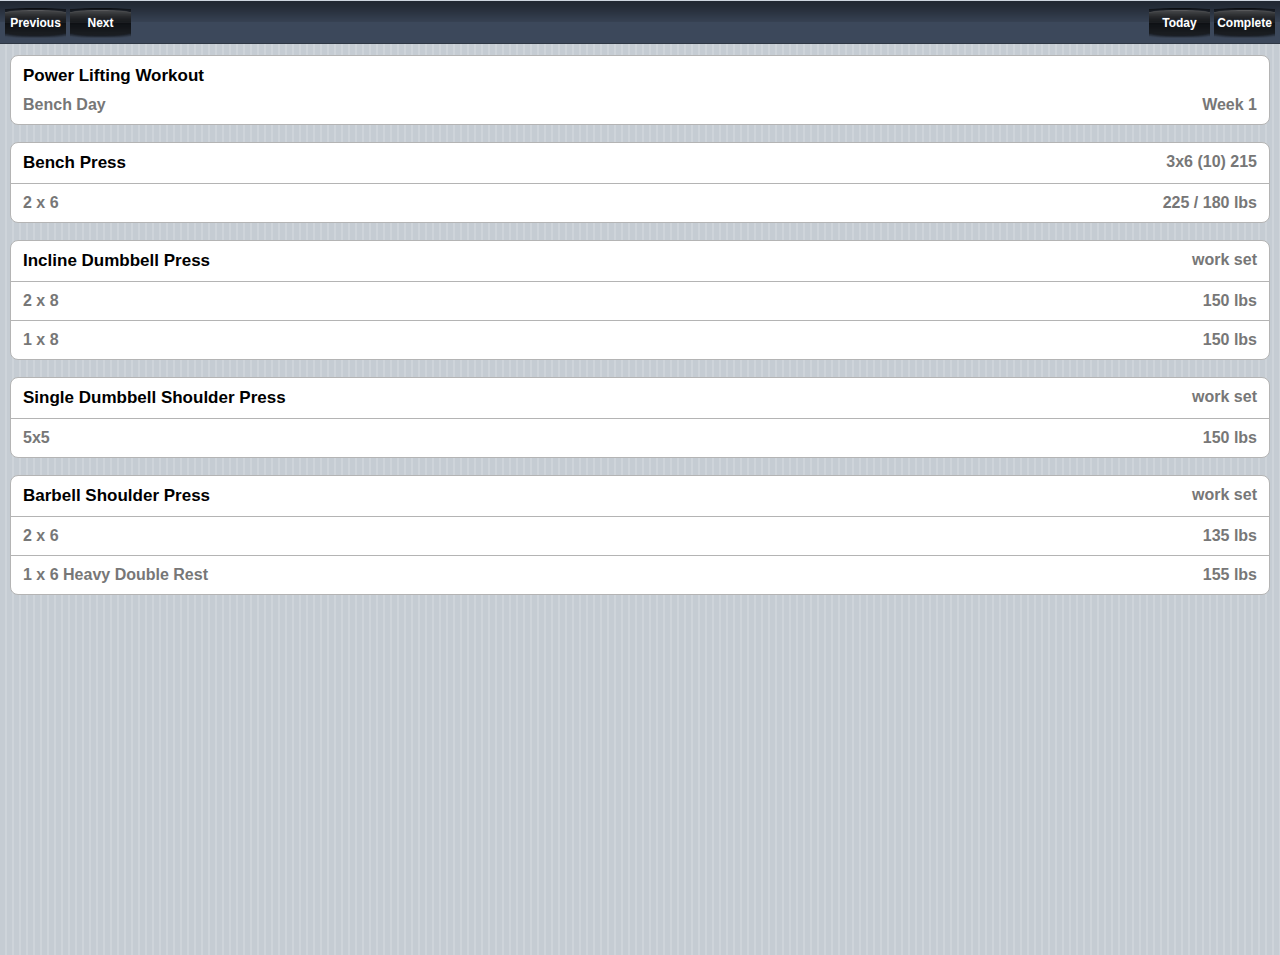
<file: index.html>
<html>
<head>
<meta http-equiv="content-type" content="text/html; charset=ISO-8859-1">
<meta name="viewport" content="user-scalable=no, width=device-width, initial-scale=1.0, maximum-scale=1.0" />
<meta name="apple-mobile-web-app-capable" content="yes" />
<meta name="apple-mobile-web-app-status-bar-style" content="default" />

<link rel="shortcut icon" href="#" />

<title>Workout App</title>
<link rel="stylesheet" href="stylesheet/mobileApp.css">
<script src="https://apis.google.com/js/platform.js" async defer></script>
<script language="javascript" type="text/javascript" src="workoutDataNateConsolidated.js"></script>
<script language="javascript" type="text/javascript" src="workout.js"></script> 
<script language="javascript" type="text/javascript" src="googleAPI.js"></script>
<script async defer src="https://apis.google.com/js/api.js" onload="gapiLoad()"></script>
<script async defer src="https://accounts.google.com/gsi/client" onload="gisInit()"></script>

<!--[if lt IE 9]><script language="javascript" type="text/javascript" src="excanvas.js"></script><![endif]-->
<script language="javascript" type="text/javascript" src="jqplot/jquery.min.js"></script>
<script language="javascript" type="text/javascript" src="jqplot/jquery.jqplot.min.js"></script>
<script language="javascript" type="text/javascript" src="jqplot/plugins/jqplot.barRenderer.js"></script>
<script language="javascript" type="text/javascript" src="jqplot/plugins/jqplot.categoryAxisRenderer.js"></script>
<script language="javascript" type="text/javascript" src="jqplot/plugins/jqplot.logAxisRenderer.js"></script>
<script language="javascript" type="text/javascript" src="jqplot/plugins/jqplot.dateAxisRenderer.js"></script>
<script language="javascript" type="text/javascript" src="jqplot/plugins/jqplot.canvasTextRenderer.js"></script>
<script language="javascript" type="text/javascript" src="jqplot/plugins/jqplot.canvasAxisLabelRenderer.js"></script>
<script language="javascript" type="text/javascript" src="jqplot/plugins/jqplot.canvasAxisTickRenderer.js"></script>
<script language="javascript" type="text/javascript" src="jqplot/plugins/jqplot.pointLabels.js"></script>
<script language="javascript" type="text/javascript" src="jqplot/plugins/jqplot.highlighter.js"></script>
<link rel="stylesheet" type="text/css" href="jqplot/jquery.jqplot.css" />
<script language="javascript" type="text/javascript" src="graph.js"></script>

</head>
<body onload="init();">

<div id="header"></div>
<div id="main"></div>
<div id="options"></div>
<div id="loading"><img src="images/loading.gif"/></div>

</body>
</html>
</file>
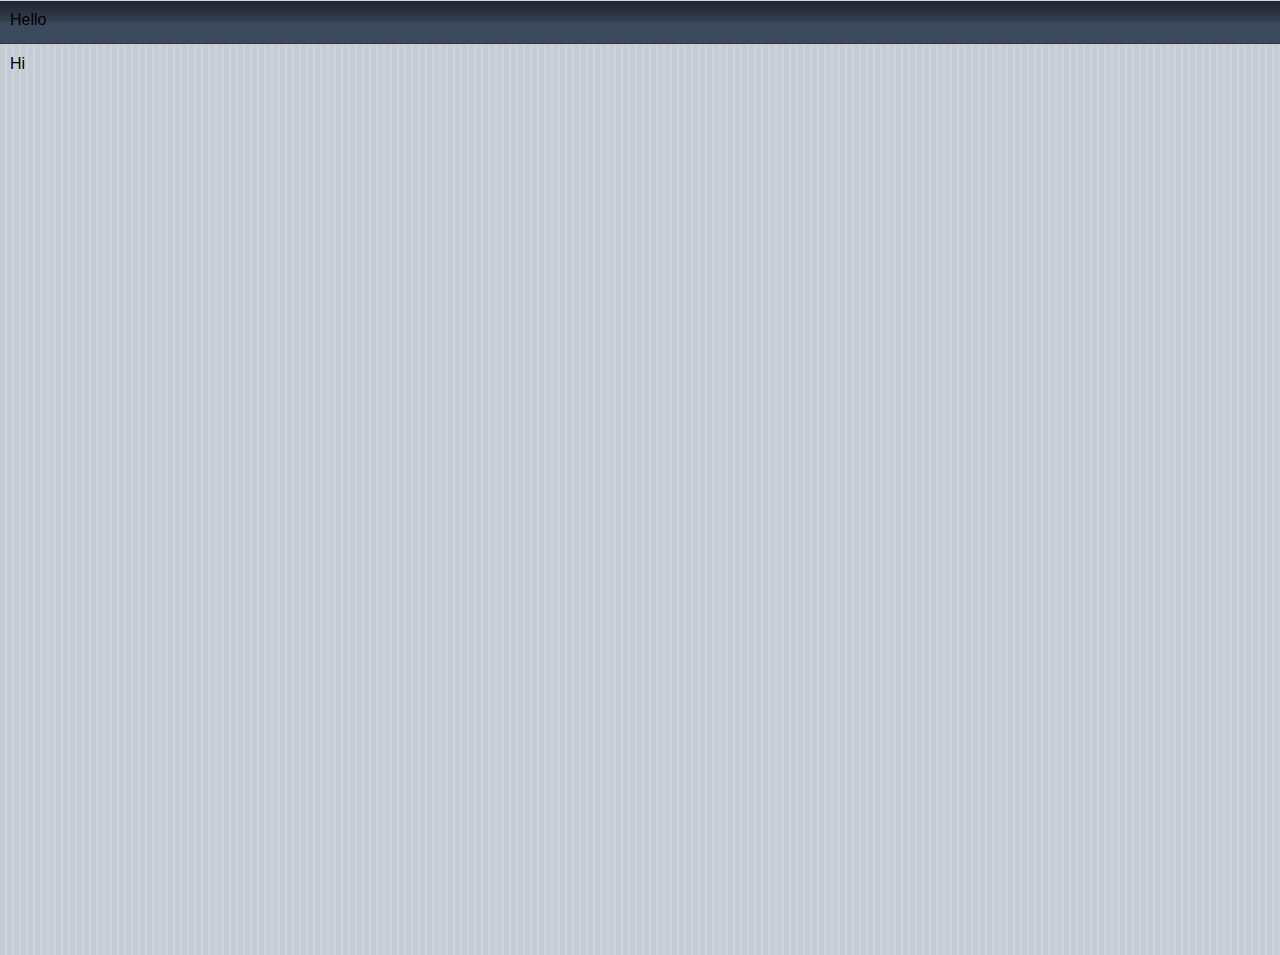
<file: workout.html>
<html>
<head>
<meta http-equiv="content-type" content="text/html; charset=ISO-8859-1">
<meta name="viewport" content="user-scalable=no, width=device-width, initial-scale=1.0, maximum-scale=1.0" />
<meta name="apple-mobile-web-app-capable" content="yes" />
<meta name="apple-mobile-web-app-status-bar-style" content="default" />


<link rel="shortcut icon" href="#" />
<!--
<link rel="apple-touch-startup-image" href="./canvas.png" />
<link rel="apple-touch-icon" href="./apple-touch-icon.png" />
-->

<title>Workout App</title>
<link rel="stylesheet" href="stylesheet/mobileApp.css">
<script src="https://apis.google.com/js/platform.js" async defer></script>
<script language="javascript" type="text/javascript" src="TNationNatural.js"></script>
<script language="javascript" type="text/javascript" src="workout.js"></script> 
<script language="javascript" type="text/javascript" src="googleAPI.js"></script>
<script async defer src="https://apis.google.com/js/api.js"></script>

</head>
<body onload="handleClientLoad();">
<div id="header">Hello</div>
<div id="main">Hi</div>
<div id="options"></div>
<div id="loading"><img src="images/loading.gif"/></div>

<!-- ** Google Sign in client id 
<meta name="google-signin-client_id" content="225263823157-r3mnuks0si79i07727ph5khd65ptlu20.apps.googleusercontent.com">
** -->

<!-- ** Google Sign in button and scope definition 
<div class="g-signin2" 
	data-onsuccess="onSignIn" 
	data-longtitle="false" 
	style="display:block">	
</div>


<span><a class="button" href="javascript:signOut();" style="background-color:black;width:180px;height:40px">Sign Out</a></span>
<span><a class="button" href="javascript:listFiles();" style="background-color:black;width:180px;height:40px">List Files</a></span>
** -->	

<script type="text/javascript">
	
	
</script>

</body>
</html>
</file>
<file: stylesheet/mobileApp.css>
/*

	Universal iPhone UI Kit 1.0
	Author: Diego Martín Lafuente.
	E-Mail: dlafuente@gmail.com
	AIM: Minidixier
	Licence: AGPLv3
	date: 2008-08-09

	URL: www.minid.net
	SVN URL: http://code.google.com/p/iphone-universal/source/checkout
	Download: http://code.google.com/p/iphone-universal/downloads/list

	*/


body {
	background: rgb(197,204,211) url(../images/stripes.png);
	font-family: Helvetica;
	margin: 0 0 0 10px;
	padding: 0;
	-webkit-user-select: none;
	-webkit-text-size-adjust: none;
}
div#loading {
    text-align: center;
    position: fixed;
    top: 85px;
    display: none;
    width: 100%;
    margin-left: -10px;
}

div#main {
	margin-top: 55px;
	height:  100vh;
}

div#main h1 {
	color: rgb(76,86,108);
	font: bold 18px Helvetica;
	text-shadow: #fff 0 1px 0;
	margin: 10px 0 0 10px;
}

div#main h1.right {
	float: right;
	margin: 0px 20px 0px 0px;

}
div#main h2 {
	color: rgb(76,86,108);
	font: bold 16px Helvetica;
	text-shadow: #fff 0 1px 0;
	margin: 0 0 0 10px;
}

div#main h2.right {
	float: right;
	margin: 0px 20px 0px 0px;

}

div#main ul + p, ul.data + p + p, ul.form + p + p {
	color: rgb(76,86,108);
	font: 14px Helvetica;
	text-align: center;
	text-shadow: white 0 1px 0;
	margin: 0 10px 17px 0;
	}

div#header {
	background: rgb(60, 72, 91) url(../images/bgHeaderbl.png) repeat-x top;
	border-top: 1px solid rgb(205,213,223);
	border-bottom: 1px solid rgb(46,55,68);
	padding: 10px;
	margin: 0 0 0 -10px;
	min-height: 44px;
	-webkit-box-sizing: border-box;
	position: fixed;
	top: 0px;
	width: 100%;
}

div#header h1 {
	color: #fff;
	font: bold 20px/30px Helvetica;
	text-shadow: #000 0 -1px 0;
	text-align: center;
	text-overflow: ellipsis;
	white-space: nowrap;
	overflow: hidden;
	width: 49%;
	padding: 5px 0;
	margin: 2px 0 0 -24%;
	position: absolute;
	top: 0;
	left: 50%;
}

div#header a {
	color: #FFF;
	background: none;
	font: bold 12px/30px Helvetica;
	border-width: 0 5px;
	margin: 0;
	padding: 0 3px;
	width: 55px;
	height: 30px;
	text-shadow: rgb(46,55,68) 0 -1px 0;
	text-overflow: ellipsis;
	text-decoration: none;
	white-space: nowrap;
	position: absolute;
	overflow: hidden;
	top: 7px;
	right: 6px;
}

div#header #firstButton {
	left: auto;
	right: 5px;
	/* padding: 0;
	max-width: 55px;
	border-width: 8px 8px 1 14px;
	-webkit-border-image: url(../images/backButton.png) 0 8 0 14;*/
	}

div#header #secondButton {
	left: auto;
	right: 70px;
	/*padding: 0 3px;
	max-width: 55px;
	border-width: 0 8px 0 14px;
	-webkit-border-image: url(../images/toolButton.png) 0 8 0 14;*/
	}

div#header #thirdButton {
	left: 5px;
	right: auto;
	/*padding: 0 3px;
	max-width: 55px;
	border-width: 0 8px 0 14px;
	-webkit-border-image: url(../images/toolButton.png) 0 8 0 14;*/
	}
div#header #fourthButton {
	left: 70px;
	right: auto;
	/*padding: 0 3px;
	max-width: 55px;
	border-width: 0 8px 0 14px;
	-webkit-border-image: url(../images/toolButton.png) 0 8 0 14;*/
	}
.action {
	border-width: 0 5px;
	text-align: center;
	-webkit-border-image: url(../images/grayButton.png) 0 5 0 5;
}

#Max .jqplot-point-label {
	color:  #000000;
	font-weight: bolder;
}
#Tonnage .jqplot-point-label {
	color:  #000000;
	font-weight: bolder;
}

/***** List (base) ******/

ul {
	color: black;
	background: #fff;
	border: 1px solid #B4B4B4;
	font: bold 17px Helvetica;
	padding: 0;
	margin: 15px 10px 17px 0;
	-webkit-border-radius: 8px;
}


ul li {
	color: #777;
	border-top: 1px solid #B4B4B4;
	list-style-type: none;
	padding: 5px 5px 5px 5px;
}

/* when you have a first LI item on any list */

li:first-child {
	border-top: 0;
	-webkit-border-top-left-radius: 8px;
	-webkit-border-top-right-radius: 8px;
}

li:last-child {
	-webkit-border-bottom-left-radius: 8px;
	-webkit-border-bottom-right-radius: 8px;
}

ul li a {
	color: #777;
	font-size: 16px;
	font-weight: bold;
	text-decoration: none;
	text-overflow: ellipsis;
	white-space: nowrap;
	overflow: hidden;
	display: block;
	padding: 5px 7px 5px 7px;
	margin: 0px;
	-webkit-tap-highlight-color:rgba(0,0,0,0);			
}
ul li a.main {
	color: #000;
	font-size: 17px;
}
ul li a.mainright {
	color: #000;
	float: right;
	text-align: right;
	font-size: 17px;
}
ul li a.right {
	float: right;
	text-align: right;
	margin-top: 0px;
}
ul li a.table-right {
	float: right;
	text-align: right;
	margin-top: 0px;
	width: 40px;
	padding-left: 5px;
    padding-right: 5px;
}
ul li a.table-left {
	float: left;
	text-align: right;
	margin-top: 0px;
	width: 34px;
	padding-left: 5px;
    padding-right: 5px;
}
ul li a.table-middle {
	text-align: right;
	margin-top: 0px;
	width: 40px;
	padding-left: 3px;
    padding-right: 3px;
}
/* option panel */



div#options h2 {
		font-size: 17px;
		color: #fff;
		text-shadow: #000 0 1px 0;
	}
div#options h2 a {
		float: right;
		padding-right: 15px;
	}
.optionpanel {
	/*background: url(../images/bglight.png) top left repeat-x;
	background-color:#777777;
	*/
	background: rgb(60, 72, 91) url(../images/bgHeaderbl.png) repeat-x top;
	text-align: left;
	/* padding: 20px 10px 15px 10px; */
	padding: 35px 0px 15px 10px; 
	position: absolute;
	left: 0;
	right: 0;
	top:0;
	/* height:100%; */
	display: none;
}

/***** BUTTONS *****/

.button {
	color: #fff;
	font: bold 20px/46px Helvetica;
	text-decoration: none;
	text-align: center;
	text-shadow: #000 0 1px 0;
	border-width: 0px 14px 0px 14px;
	display: block;
	margin: 3px 10px 0 0;
	}

	.green { -webkit-border-image: url(../images/greenButton.png) 0 14 0 14; }
	.red { -webkit-border-image: url(../images/redButton.png) 0 14 0 14; }

	.white {
		color: #000;
		text-shadow: #fff 0px 1px 0;
		-webkit-border-image: url(../images/whiteButton.png) 0 14 0 14;
		}

	.black { -webkit-border-image: url(../images/grayButton.png) 0 14 0 14; }


/***** FORMS *****/

/* fields list */

		ul.form {

		}

			ul.form li {
				padding: 7px 10px;
			}

			ul.form li.error { border: 2px solid red; }
			ul.form li.error + li.error { border-top: 0; }

			ul.form li:hover { background: #fff; }

			ul li input[type="text"], ul li input[type="password"], ul li textarea, ul li select, input[type="number"], input[type="date"] {
				color: #777;
				background: #fff /* url(../.png); /* this is a hack due the default input shadow that iphones uses on textfields */
				border: 0;
				font: bold 17px Helvetica;
				padding: 0;
				display: inline-block;
				margin-left: 0px;
				width: 100%;
				-webkit-appearance: textarea;
				}

				ul li textarea {
					height: 120px;
					padding: 0;
					text-indent: -2px;
				}

				ul li select {
					text-indent: 0px;
					background: transparent url(../images/chevron.png) no-repeat 103% 3px;
					-webkit-appearance: textfield;
					margin-left: -6px;
					width: 104%;
					border: 0;

				}
				ul li input[type="checkbox"], ul li input[type="radio"] {
					margin: 0px;
					color: rgb(50,79,133);
					padding: 10px 10px;
					}

				ul li input[type="checkbox"]:after, ul li input[type="radio"]:after {
					content: attr(title);
					font: 17px Helvetica;
					display: block;
					width: 246px;
					margin: -12px 0 0 17px;
					}



					/**** INFORMATION FIELDS ****/

					ul.data li h4 {
						margin: 10px 0 5px 0;
					}

						ul.data li p {
							text-align: left;
							font-size: 14px;
							line-height: 18px;
							font-weight: normal;
							margin: 0;
							}

							ul.data li p + p { margin-top: 10px; }


							ul.data li {
								background: none;
								padding: 15px 10px;
								color: #222;
							}

							ul.data li a {
								display: inline;
								color: #2E3744;
								text-decoration: underline;
							}


							ul.field li small {
								position: absolute;
								right: 25px;
								margin-top: 3px;
								z-index: 3;
							}

							ul.field li h3 {
								color: rgb(76,86,108);
								width: 25%;
								font-size: 13px;
								line-height: 18px;
								margin: 0 10px 0 0;
								float: left;
								text-align: right;
								overflow: hidden;
								text-overflow: ellipsis;
								white-space: nowrap;
								padding: 0;
								}

								ul.field li a {
									font-size: 13px;
									line-height: 18px;
									overflow: visible;
									white-space: normal;
									display: inline-block;
									width: 60%;
									padding: 0;
									margin: 0 0 0 0;
									vertical-align: top;
									}

								ul.field li big {
									font-size: 13px;
									line-height: 18px;
									font-weight: normal;
									overflow: visible;
									white-space: normal;
									display: inline-block;
									width: 60%;
									}






								ul.field li small {
									font-size: 13px;
									font-weight: bold;
								}
</file>
